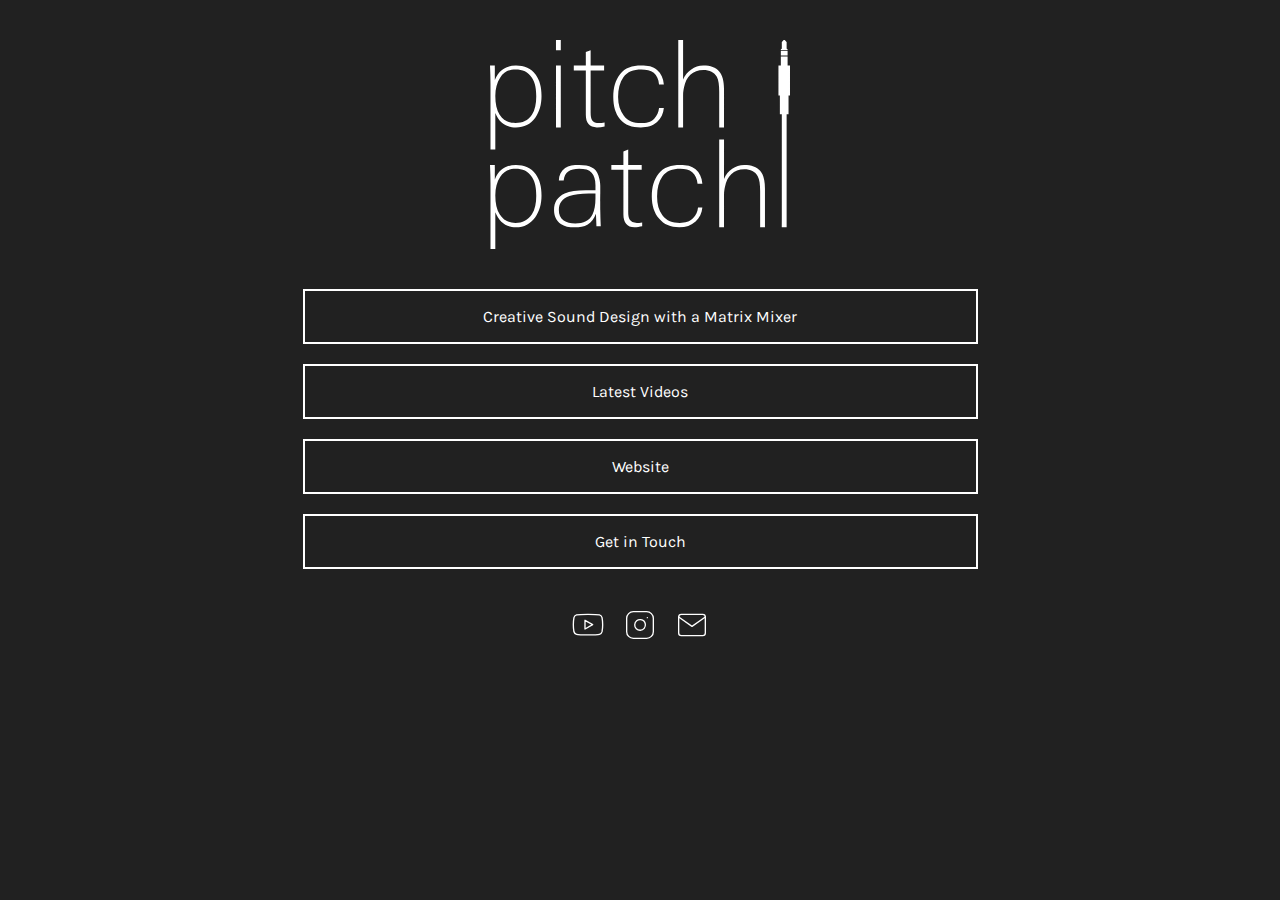
<file: index.html>
<!DOCTYPE html>
<html lang="en">

<head>
    <meta charset="UTF-8">
    <meta name="viewport" content="width=device-width, initial-scale=1.0">
    <meta name="description" content="pitch patch social media reference landing page">
    <link rel=“canonical“ href=“https://hello.pitchpat.ch“ />
    <title>pitch patch landing page</title>
    <link rel="shortcut icon" type="image/png" href="pitchpatch_favicon.png">
    <link rel="shortcut icon" sizes="192x192" href="pitchpatch_favicon.png">
    <link rel="apple-touch-icon" href="pitchpatch_favicon.png">
    <link rel="stylesheet" href="style.css">
    <script src="feather.min.js"></script>
</head>

<body>
    <div id="wraper">
        <div id="profilePicture"><img src="pitchpatch_logo.svg" alt="pitch patch logo"></div>
        <div id="links"><a href="https://www.youtube.com/watch?v=ZbTKBaN_Bs4" class="link" target="_blank"
                aria-label="pitch patch latest video">Creative Sound Design with a Matrix Mixer</a><a
                href="https://youtube.com/playlist?list=UUy8wXwK6qWLLh5X9amTWwlg" class="link" target="_blank"
                aria-label="pitch patch latest videos">Latest Videos </a><a href="https://blog.pitchpat.ch"
                class="link" target="_blank" aria-label="pitch patch blog">Website </a><a id="email" href=" "
                onclick='openMailer(this);' class="link" aria-label="contact pitch patch">Get in Touch </a></div>
        <div id="social"><a href="https://pitchpat.ch/youtube" class="social" target="_blank"
                aria-label="pitch patch on youtube"><i class="icon" data-feather="youtube"></i></a><a
                href="https://pitchpat.ch/instagram" class="social" target="_blank"
                aria-label="pitch patch on instagram"><i class="icon" data-feather="instagram"></i></a><a id="email"
                href=" " onclick='openMailer(this);' aria-label="contact pitch patch"><i class="icon"
                    data-feather="mail"></i></a></div>
    </div>
</body>
<script
    type="text/javascript">function decode(a) { return a.replace(/[a-zA-Z]/g, function (c) { return String.fromCharCode((c <= "Z" ? 90 : 122) >= (c = c.charCodeAt(0) + 13) ? c : c - 26); }) }; function openMailer(element) { var y = decode("znvygb:yvaxgerr@cvgpucng.pu"); element.setAttribute("href", y); element.setAttribute("onclick", ""); element.firstChild.nodeValue = "Get in Touch"; }; </script>
<script>feather.replace() </script>
</file>
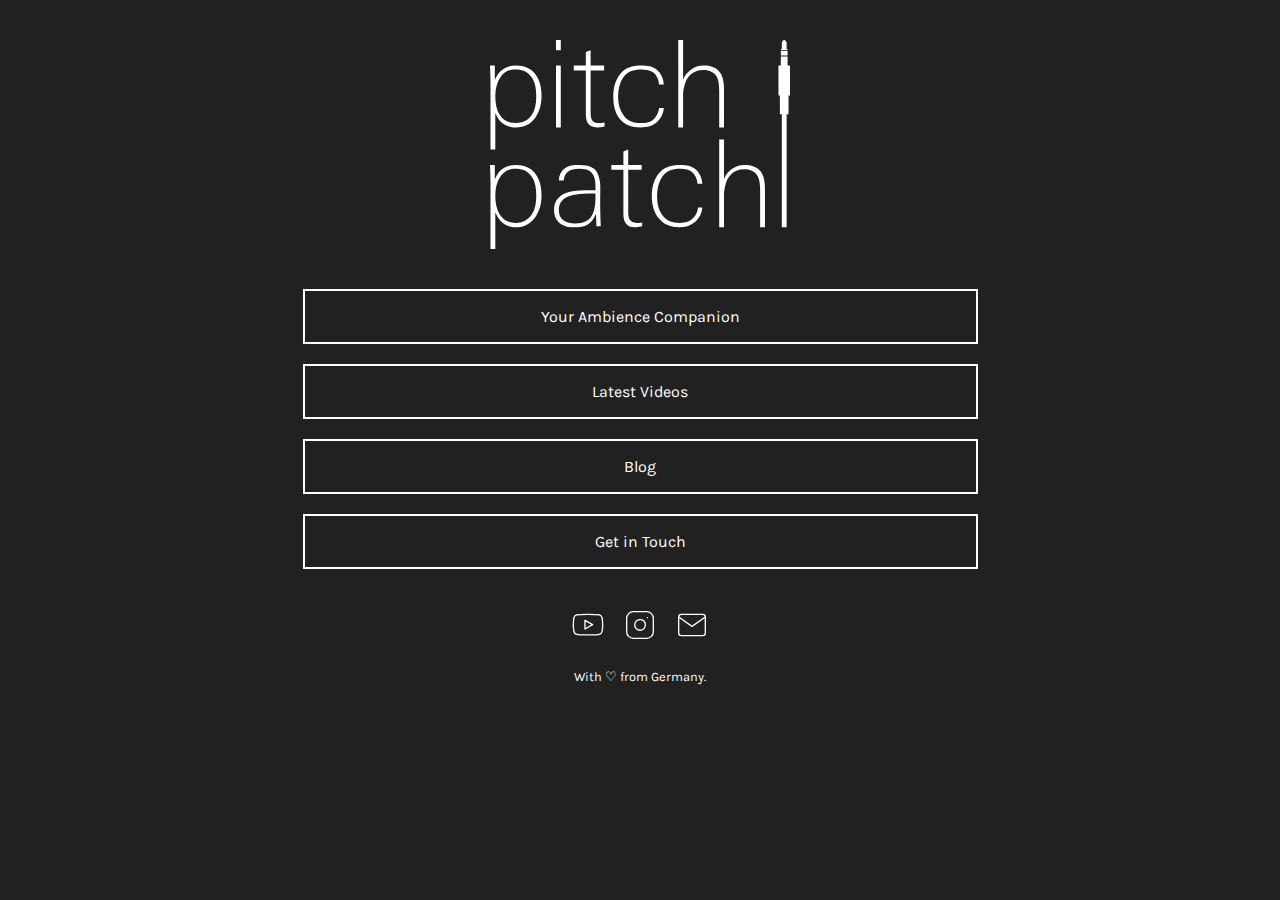
<file: index-min.html>
<!DOCTYPE html><html lang="en"><head><meta charset="UTF-8"><meta name="viewport" content="width=device-width, initial-scale=1.0"><meta name="description" content="pitch patch social media reference landing page"><link rel=“canonical“ href=“https://hello.pitchpat.ch“ /><title>pitch patch landing page</title><link rel="shortcut icon" type="image/png" href="pitchpatch_favicon.png"><link rel="shortcut icon" sizes="192x192" href="pitchpatch_favicon.png"><link rel="apple-touch-icon" href="pitchpatch_favicon.png"><link rel="stylesheet" href="style.css"><script src="feather.min.js"></script></head><body><div id="wraper"><div id="profilePicture"><img src="pitchpatch_logo.svg" alt="pitch patch logo"></div><div id="links"><a href="https://youtu.be/DftcHiEREiA" class="link" target="_blank" aria-label="pitch patch latest video">Your Ambience Companion</a><a href="https://youtube.com/playlist?list=UUy8wXwK6qWLLh5X9amTWwlg" class="link" target="_blank" aria-label="pitch patch latest videos">Latest Videos </a><a href="https://blog.pitchpat.ch" class="link" target="_blank" aria-label="pitch patch blog">Blog </a><a id="email" href=" " onclick='openMailer(this);' class="link" aria-label="contact pitch patch">Get in Touch </a></div><div id="social"><a href="https://pitchpat.ch/youtube" class="social" target="_blank" aria-label="pitch patch on youtube"><i class="icon" data-feather="youtube"></i></a><a href="https://pitchpat.ch/instagram" class="social" target="_blank" aria-label="pitch patch on instagram"><i class="icon" data-feather="instagram"></i></a><a id="email" href=" " onclick='openMailer(this);' aria-label="contact pitch patch"><i class="icon" data-feather="mail"></i></a></div><div id="hashtag">With ♡ from Germany. </div></div></body><script type="text/javascript">function decode(a){ return a.replace(/[a-zA-Z]/g, function (c){ return String.fromCharCode((c <="Z" ? 90 : 122) >=(c=c.charCodeAt(0) + 13) ? c : c - 26);})}; function openMailer(element){ var y=decode("znvygb:yvaxgerr@cvgpucng.pu"); element.setAttribute("href", y); element.setAttribute("onclick", ""); element.firstChild.nodeValue="Get in Touch";}; </script><script>feather.replace() </script>
</file>
<file: style.css>
@import url('https://fonts.googleapis.com/css?family=Karla:400,700&display=swap');:root{--bgColor:#212121;--accentColor:#FFF;--font:'Karla',sans-serif;}html{-webkit-font-smoothing:antialiased;}body{margin:0;padding:0;font-family:var(--font);background:var(--bgColor);position:relative;display:flex;flex-direction:column;}#wraper{margin:40px;}#profilePicture,#profilePicture img{position:relative;max-width:300px;width:100%;height:auto;display:block;margin:0 auto 40px;}#links{max-width:675px;width:auto;display:block;margin:0 auto;}.link{position:relative;background-color:var(--bgColor);color:var(--accentColor);border:solid var(--accentColor) 2px;font-size:1rem;text-align:center;display:block;margin-bottom:20px;padding:16px;text-decoration:none;-webkit-tap-highlight-color:transparent;}@media (hover:hover){.link:hover{background-color:var(--accentColor);color:var(--bgColor)}}.link:active{background-color:var(--accentColor);color:var(--bgColor);}#social{position:relative;display:block;text-align:center;font-size:2rem;padding:0;margin:40px 0 20px 0;}.icon{stroke:var(--accentColor);width:32px;height:32px;stroke-width:1;fill:none}@media (min-width:300px){.icon{padding:0 10px 0 10px}}.icon:hover{stroke:var(--bgColor);fill:var(--accentColor);}#hashtag{position:relative;padding:0;margin:0;color:var(--accentColor);font-size:.8rem;display:block;font-family:var(--font);width:100%;text-align:center;}
</file>
